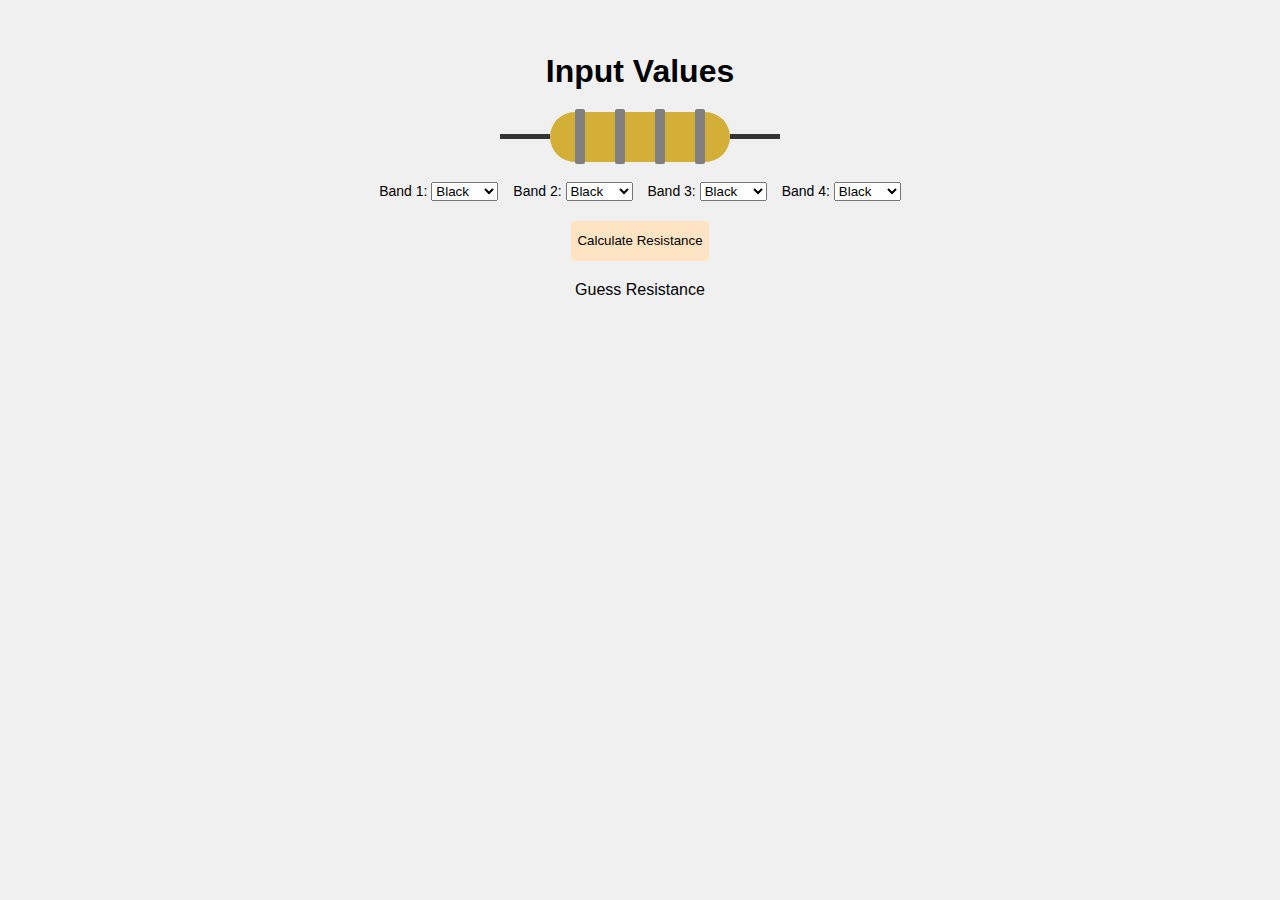
<file: index.html>
<!DOCTYPE html>
<html lang="en">
<head>
  <meta charset="UTF-8" />
  <meta name="viewport" content="width=device-width, initial-scale=1.0"/>
  <title>CSS Resistor</title>
  <link rel="stylesheet" href="style.css" />
</head>
<body>
   
    <h1 id="show">Input Values</h1>
<div class="resistor-container">
  <div class="wire"></div>
  <div class="resistor-body">
    <div class="band" id="band1"></div>
    <div class="band" id="band2"></div>
    <div class="band" id="band3"></div>
    <div class="band" id="band4"></div>
  </div>
  <div class="wire"></div>
</div>

<div class="controls">
    <label>Band 1:
    <select id="band1Select">
      <option value="0" data-digit="0">Black</option>
      <option value="1" data-digit="1">Brown</option>
      <option value="2" data-digit="2">Red</option>
      <option value="3" data-digit="3">Orange</option>
      <option value="4" data-digit="4">Yellow</option>
      <option value="5" data-digit="5">Green</option>
      <option value="6" data-digit="6">Blue</option>
      <option value="7"data-digit="7">Violet</option>
      <option value="8"data-digit="8">Gray</option>
      <option value="9"data-digit="9">White</option>
    </select>
  </label>
    <label>Band 2:
    <select id="band2Select">
       <option value="0" data-digit="0">Black</option>
      <option value="1" data-digit="1">Brown</option>
      <option value="2" data-digit="2">Red</option>
      <option value="3" data-digit="3">Orange</option>
      <option value="4" data-digit="4">Yellow</option>
      <option value="5" data-digit="5">Green</option>
      <option value="6" data-digit="6">Blue</option>
      <option value="7"data-digit="7">Violet</option>
      <option value="8"data-digit="8">Gray</option>
      <option value="9"data-digit="9">White</option>
    </select>
  </label>
     <label>Band 3:
    <select id="band3Select">
      <option value="0" data-digit="0">Black</option>
      <option value="1" data-digit="1">Brown</option>
      <option value="2" data-digit="2">Red</option>
      <option value="3" data-digit="3">Orange</option>
      <option value="4" data-digit="4">Yellow</option>
      <option value="5" data-digit="5">Green</option>
      <option value="6" data-digit="6">Blue</option>
      <option value="7"data-digit="7">Violet</option>
      <option value="8"data-digit="8">Gray</option>
      <option value="9"data-digit="9">White</option>
    </select>
  </label>
    <label>Band 4:
    <select id="band4Select">
      <option value="0" data-digit="0">Black</option>
      <option value="1" data-digit="1">Brown</option>
      <option value="2" data-digit="2">Red</option>
      <option value="3" data-digit="3">Orange</option>
      <option value="4" data-digit="4">Yellow</option>
      <option value="5" data-digit="5">Green</option>
      <option value="6" data-digit="6">Blue</option>
      <option value="7"data-digit="7">Violet</option>
      <option value="8"data-digit="8">Gray</option>
      <option value="9"data-digit="9">White</option>
    </select>
  </label>
</div>
  <button id="Calculate" onclick="calculateResistance()">Calculate Resistance</button>
   <a href="game.html">Guess Resistance</a>
<script src="script.js"></script>
</body>
</html>
</file>
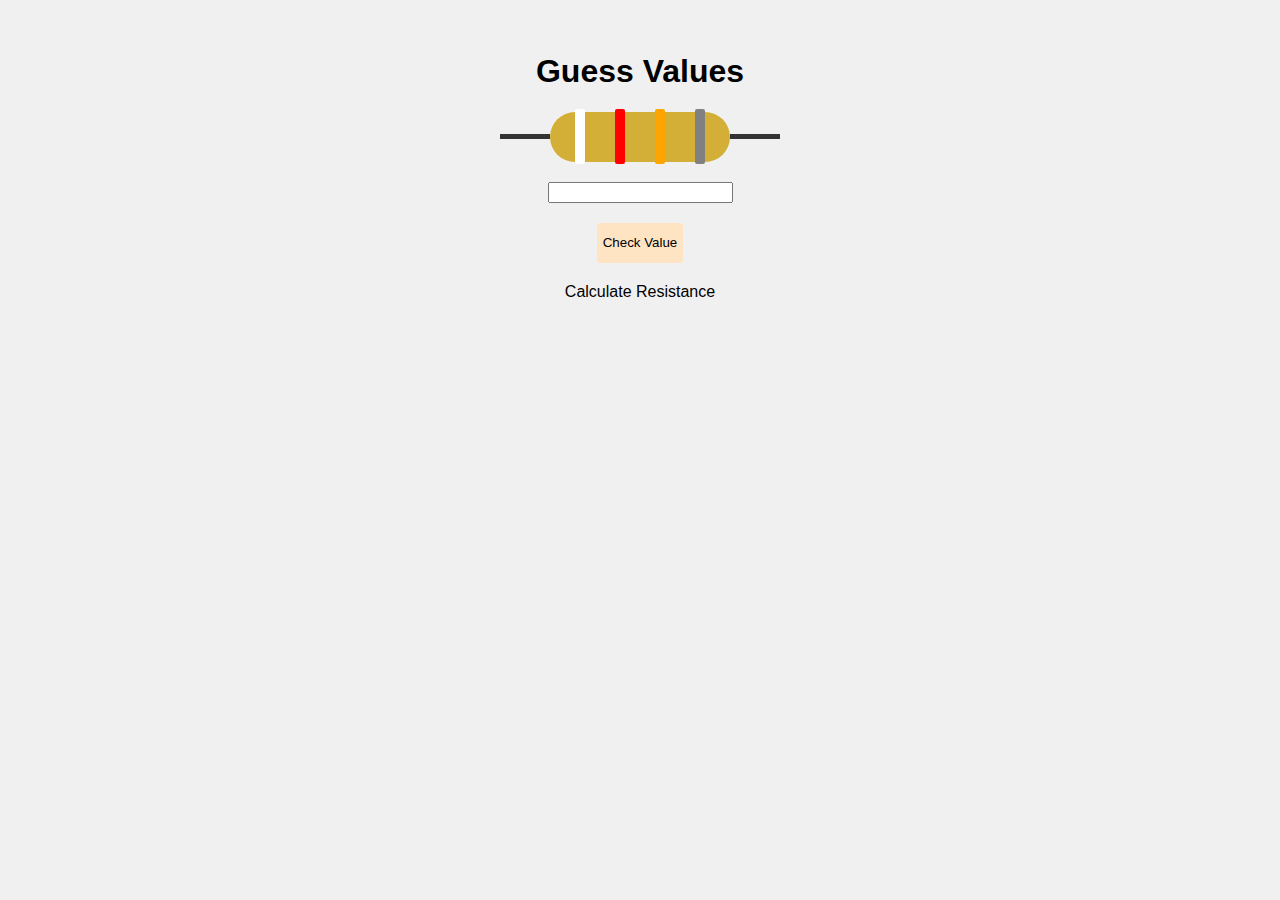
<file: game.html>
<!DOCTYPE html>
<html lang="en">
<head>
  <meta charset="UTF-8" />
  <meta name="viewport" content="width=device-width, initial-scale=1.0"/>
  <title>CSS Resistor</title>
  <link rel="stylesheet" href="style.css" />
</head>
<body>
    <h1 id="show">Guess Values</h1>
<div class="resistor-container">
  <div class="wire"></div>
  <div class="resistor-body">
    <div class="band" id="ban1"></div>
    <div class="band" id="ban2"></div>
    <div class="band" id="ban3"></div>
    <div class="band" id="ban4"></div>
  </div>
  <div class="wire"></div>
</div>
  <input type="text" id="val">
  <button id="Calculate" onclick="check()">Check Value</button>
   <a href="index.html">Calculate Resistance</a>



<script src="script.js"></script>
</body>
</html>
</file>
<file: style.css>
body {
  display: flex;
  flex-direction: column;
  align-items: center;
  background: #f0f0f0;
  margin: 0;
  padding: 2rem;
  font-family: sans-serif;
}
a{
    text-decoration: none;
    font-size: 1em;
    color: black;
}
#Calculate{
    display: inline;
    height: 40px;
    background-color: bisque;
    border: none;
    border-radius: 3px;
    margin: 20px;
}
.resistor-container {
  display: flex;
  align-items: center;
  margin-bottom: 20px;
}

.wire {
  width: 50px;
  height: 5px;
  background: #333;
}

.resistor-body {
  width: 160px;
  height: 50px;
  background: #d4af37;
  border-radius: 25px;
  display: flex;
  justify-content: space-around;
  align-items: center;
  padding: 0 10px;

}

.band {
  width: 10px;
  height: 55px;
  background-color: gray;
  border-radius: 2px;
}

.controls {
  display: flex;
  gap: 15px;
  flex-wrap: wrap;
  justify-content: center;
  font-size: 14px;
}
</file>
